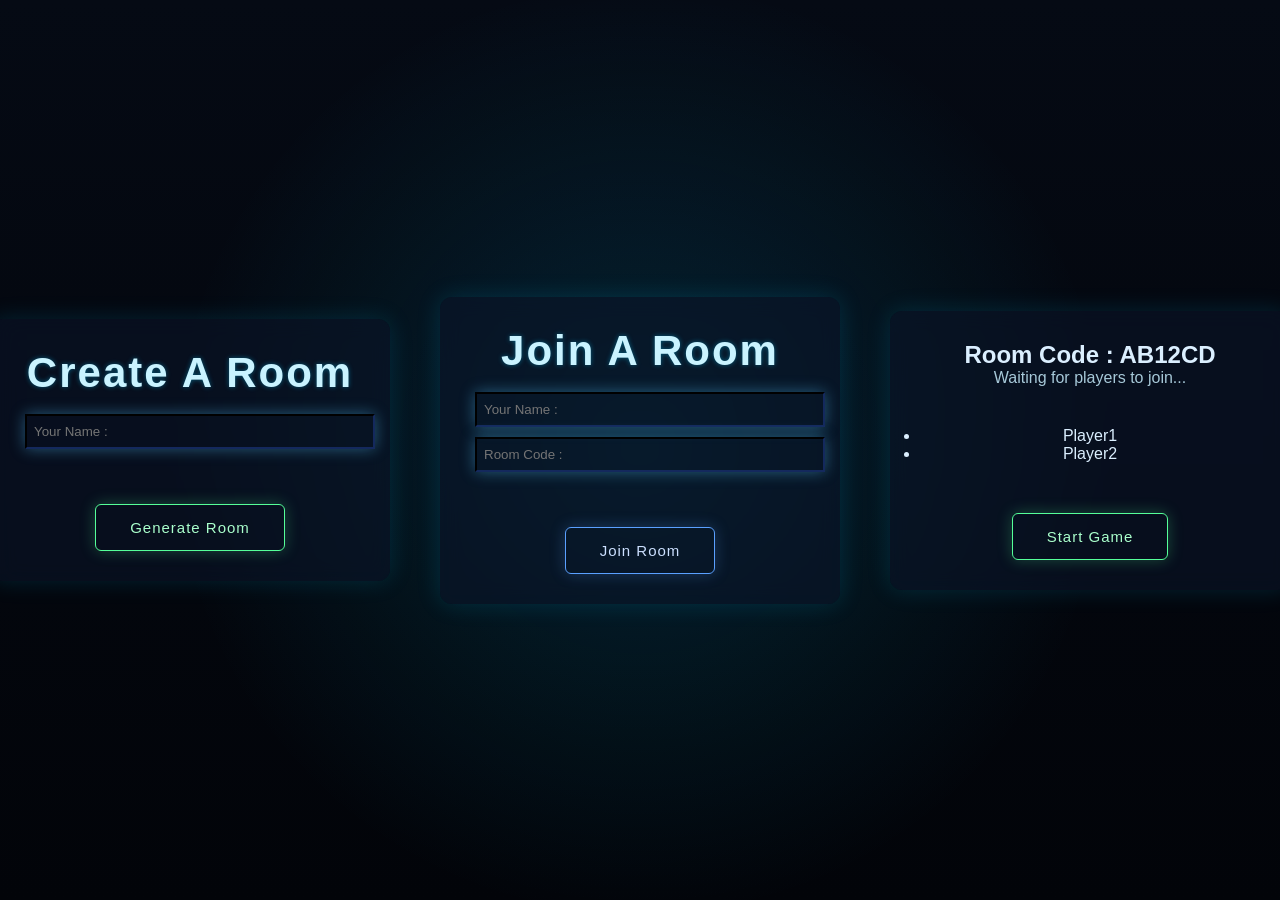
<file: Client/lobby.html>
<!DOCTYPE html>
<html lang="en">
<head>
    <meta charset="UTF-8">
    <meta name="viewport" content="width=device-width, initial-scale=1.0">
    <title>Room-Selection</title>
    <link rel="stylesheet" href="./CSS/style.css">
</head>
<body>
    <section id="Create-Room">
        <div class="container">
            <div class="card">
                <h1 class="new-room-head">Create A Room</h1>
                <input class="name-input" placeholder="Your Name :" required>
                <div class="btn-group">
                    <button id="generate-room" class="btn create">Generate Room</button>
                </div>
            </div>
        </div>
    </section>

    <section id="Join-Room">
        <div class="container">
            <div class="card">
                <h1 class="new-room-head">Join A Room</h1>
                <input type="text" class="name-input" placeholder="Your Name :" required>
                
                <input type="text" oninput="this.value = this.value.toUpperCase()" class="name-input" placeholder="Room Code :" required>
                <div class="btn-group">
                    <button class="btn join">Join Room</button>
                </div>
            </div>
        </div>
    </section>

    <section id="Waiting-Lobby">
        <div class="container">
            <div class="card">
                <h2>Room Code : <span id="roomCode">AB12CD</span></h2>
                <p>Waiting for players to join...</p>

                <ul id="players">
                    <li>Player1</li>
                    <li>Player2</li>
                </ul>

                <button class="btn create">Start Game</button>
            </div>
        </div>
    </section>

    <script src="http://localhost:3000/socket.io/socket.io.js"></script>
    <script src="js/lobby.js"></script>
    
</body>
</html>
</file>
<file: Client/CSS/style.css>
*{
    margin : 0;
    padding :  0;
    box-sizing: border-box;
    font-family : 'Segoe UI', Arial, sans-serif;
}
body{

    height:100vh;
    background:
        radial-gradient(circle at center, rgba(0, 200, 255, 0.15), transparent 60%),
        linear-gradient(180deg, #050a14, #020409);
    display : flex;
    justify-content: center;
    align-items: center;
    color : #dbefff;
    overflow: hidden;
}
body::before{
    content: "";
    position: absolute;
    inset: 0;
    animation: move 20s linear infinite;
    pointer-events: none;
}
@keyframes move{
    from { transform: translateX(0); }
    to { transform: translateX(-40px); }
}
.container{
    text-align: center;
    z-index: 1;
    margin: 25px;
}
.name-input{


    margin: 5px;
    padding : 7px;
    width : 350px;
    height: 35px;
    background: transparent;
    border-color:#020409;
    box-shadow: 0 0 15px rgba(85, 200, 255, 0.4);
    color: white;
}

h1{

    font-size: 42px;
    letter-spacing: 2px;
    margin-bottom: 12px;
    color: #c9f3ff;
    text-shadow: 0 0 5px rgba(0, 200, 255, 0.4);
}

p{
    font-size: 16px;
    color: #a7c9d9;
    margin-bottom: 40px;
}

.btn-group {

    display: flex;
    gap: 25px;
    justify-content: center;
}

.btn{

    padding: 14px 34px;
    font-size: 15px;
    letter-spacing: 1px;
    border-radius: 6px;
    border: 1px solid transparent;
    cursor: pointer;
    background: transparent;
    color: white;
    transition: all 0.15s ease;
}

.create{
    
    margin-top: 50px;
    border-color: #55ff99;
    color: #aaffcc;
    box-shadow: 0 0 15px rgba(85, 255, 153, 0.25);
}

.create:hover{
    background: rgba(85, 255, 153, 0.15);
    box-shadow: 0 0 25px rgba(85, 255, 153, 0.6);
}


.join{
    
    margin-top: 50px;
    border-color: #5aa0ff;
    color: #cce0ff;
    box-shadow: 0 0 15px rgba(90, 160, 255, 0.25);
    
}

.join:hover {
    background: rgba(90, 160, 255, 0.15);
    box-shadow: 0 0 25px rgba(90, 160, 255, 0.6);

}

.card{
    padding: 30px;
    border-radius: 12px;
    background: rgba(10, 20, 40, 0.6);*{
    margin : 0;
    padding :  0;
    box-sizing: border-box;
    font-family : 'Segoe UI', Arial, sans-serif;
}
body{

    height:100vh;
    background:
        radial-gradient(circle at center, rgba(0, 200, 255, 0.15), transparent 60%),
        linear-gradient(180deg, #050a14, #020409);
    display : flex;
    justify-content: center;
    align-items: center;
    color : #dbefff;
    overflow: hidden;
}
body::before{
    content: "";
    position: absolute;
    inset: 0;
    animation: move 20s linear infinite;
    pointer-events: none;
}
@keyframes move{
    from { transform: translateX(0); }
    to { transform: translateX(-40px); }
}
.container{
    text-align: center;
    z-index: 1;
    margin: 25px;
}
.name-input{


    margin: 5px;
    padding : 7px;
    width : 350px;
    height: 35px;
    background: transparent;
    border-color:#020409;
    box-shadow: 0 0 15px rgba(85, 200, 255, 0.4);
    color: white;
}

h1{

    font-size: 42px;
    letter-spacing: 2px;
    margin-bottom: 12px;
    color: #c9f3ff;
    text-shadow: 0 0 5px rgba(0, 200, 255, 0.4);
}

p{
    font-size: 16px;
    color: #a7c9d9;
    margin-bottom: 40px;
}

.btn-group {

    display: flex;
    gap: 25px;
    justify-content: center;
}

.btn{

    padding: 14px 34px;
    font-size: 15px;
    letter-spacing: 1px;
    border-radius: 6px;
    border: 1px solid transparent;
    cursor: pointer;
    background: transparent;
    color: white;
    transition: all 0.15s ease;
}

.create{
    
    margin-top: 50px;
    border-color: #55ff99;
    color: #aaffcc;
    box-shadow: 0 0 15px rgba(85, 255, 153, 0.25);
}

.create:hover{
    background: rgba(85, 255, 153, 0.15);
    box-shadow: 0 0 25px rgba(85, 255, 153, 0.6);
}


.join{
    
    margin-top: 50px;
    border-color: #5aa0ff;
    color: #cce0ff;
    box-shadow: 0 0 15px rgba(90, 160, 255, 0.25);
    
}

.join:hover {
    background: rgba(90, 160, 255, 0.15);
    box-shadow: 0 0 25px rgba(90, 160, 255, 0.6);

}

.card{
    padding: 30px;
    border-radius: 12px;
    background: rgba(10, 20, 40, 0.6);
    backdrop-filter: blur(10px);
    box-shadow: 0 0 25px rgba(0, 200, 255, 0.15);
    width: 400px;
}

.hidden{
    display:none;
}
#editor{

    height:480px;
    width: 100%;
    border: 1px solid #55c8ff33;
}

    backdrop-filter: blur(10px);
    box-shadow: 0 0 25px rgba(0, 200, 255, 0.15);
    width: 400px;
}

.hidden{
    display:none;
}
#editor{

    height:480px;
    width: 100%;
    border: 1px solid #55c8ff33;
}
</file>
